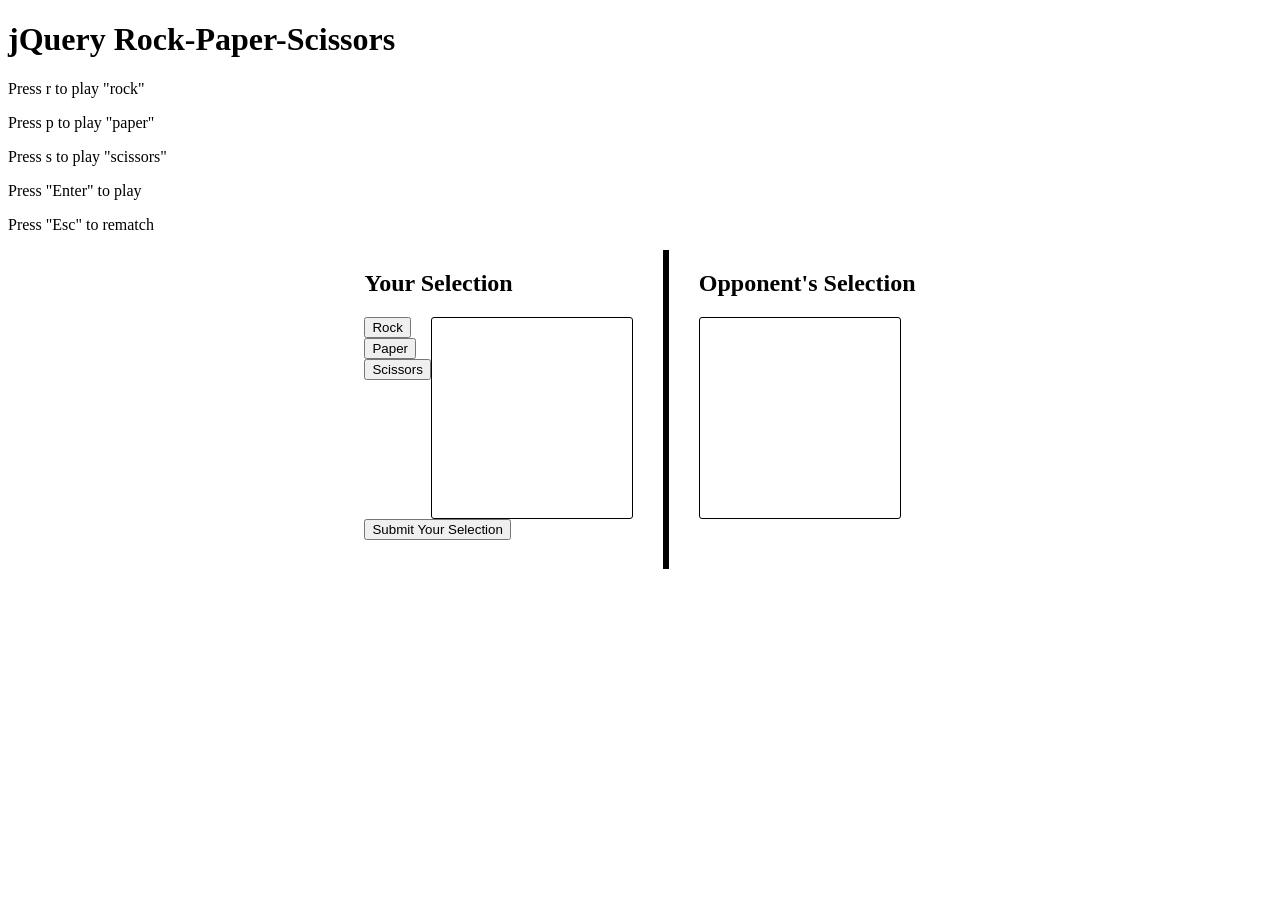
<file: index.html>
<!DOCTYPE html>
<html lang="en">
<head>
    <meta charset="UTF-8">
    <meta name="viewport" content="width=device-width, initial-scale=1.0">
    <meta http-equiv="X-UA-Compatible" content="ie=edge">
    <title>jQuery Rock-Paper-Scissors</title>

    <link rel="stylesheet" href="./css/style.css">
</head>
<body>
    <header>
        <h1>jQuery Rock-Paper-Scissors</h1>
        <p>Press r to play "rock"</p>
        <p>Press p to play "paper"</p>
        <p>Press s to play "scissors"</p>
        <p>Press "Enter" to play</p>
        <p>Press "Esc" to rematch</p>
        
    </header>

    <main>
        <section class="player">
            <h2>Your Selection</h2>

            <div class="player-content">
                <div class = "controls">
                    <button class="rock-btn">Rock</button>
                    <button class="paper-btn">Paper</button>
                    <button class="scissors-btn">Scissors</button>
                </div>

                <div class="selection"></div>
            </div>

            <button class = "gogogo">Submit Your Selection</button>
        </section>

        <section class="opponent">
            <h2>Opponent's Selection</h2>

            <div class="selection"></div>
        </section>
    </main>

    <section class="game-end">
        <div class="popup-content">
            <div>
            <h2>You Win</h2>
            <button class="restart">Play Again</button>
        </div>
        </div>
    </section>

    <script
    src="https://ajax.googleapis.com/ajax/libs/jquery/1.10.1/jquery.min.js"></script>
    <script src="./js/script.js"></script>
</body>
</html>
</file>
<file: css/style.css>
main {
    display : flex;
    justify-content: center;
}

.player-content {
    display : flex;
    justify-content: space-around;
}

.controls > button {
    display : block;
}

.selection {
    width : 200px;
    height: 200px;
    border : 1px solid black;
    border-radius: 3px;
    background-size: contain;
}

.opponent {
    margin-left : 30px;
    padding-left: 30px;
    padding-bottom: 50px;
    border-left: 6px solid black; 
}

.rock{
    background-image: url(../images/rock.png);
}

.paper{
    background-image: url(../images/paper.png);
}

.scissors{
    background-image: url(../images/scissors.png);
}

.game-end {
    position : absolute;
    display : none;
    justify-content: center;
    align-items: center;
    width : 100%;
    height: 100%;
    top : 0;
    left : 0;
}

.popup-content {
    display : flex;
    justify-content : center;
    align-items: center;
    background-color : rebeccapurple;
    color : white;
    font-size : 2rem;
    width : 50%;
    height: 50%;
    border-radius: 4px;
    text-align: center;
}

.showing {
    display : flex;

}

.showing > .popup-content{
    animation : 1s bouncy cubic-bezier(0, 1.43, 0.99, 1.63) forwards;
    animation-delay: 0s;
}

@keyframes bouncy{
    0%{
        width : 30%;
        height : 30%;
    }
    100%{
        opacity : 1;
        width : 50%;
        height : 50%;
    }
}
</file>
